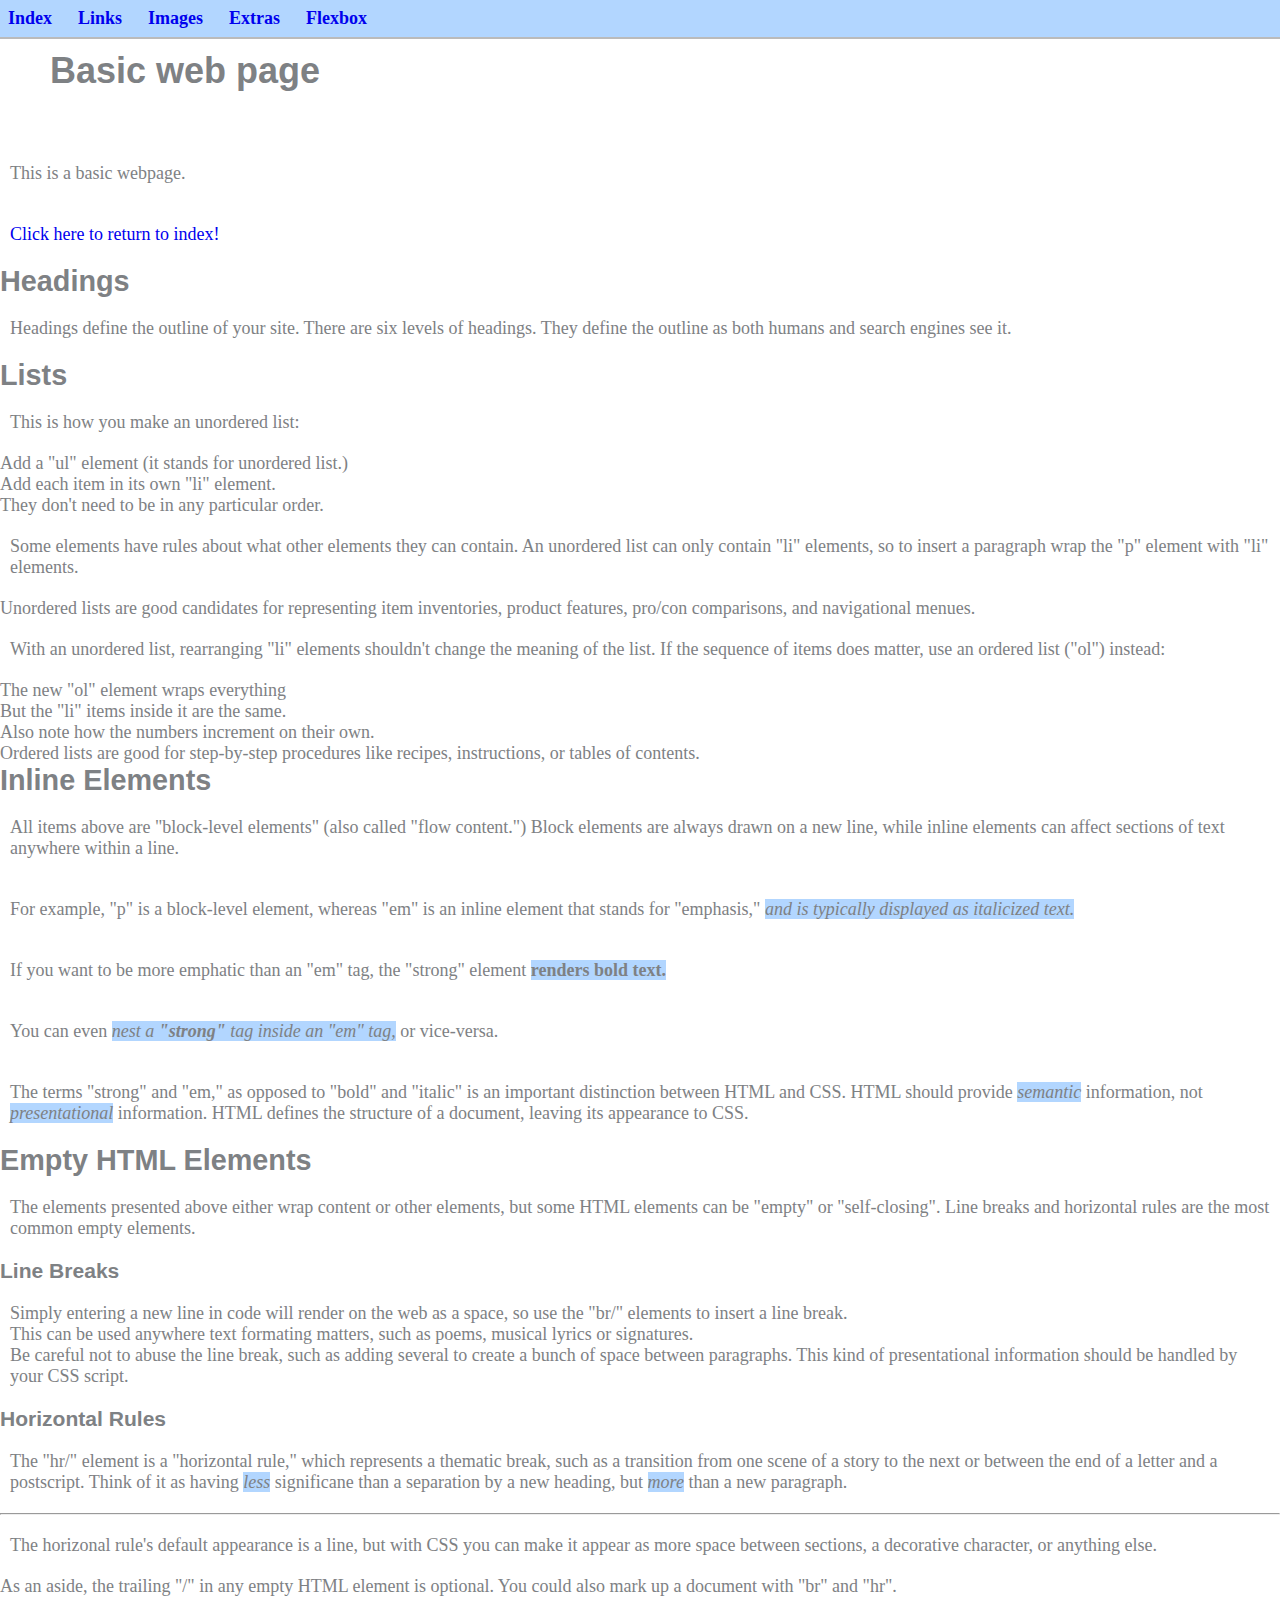
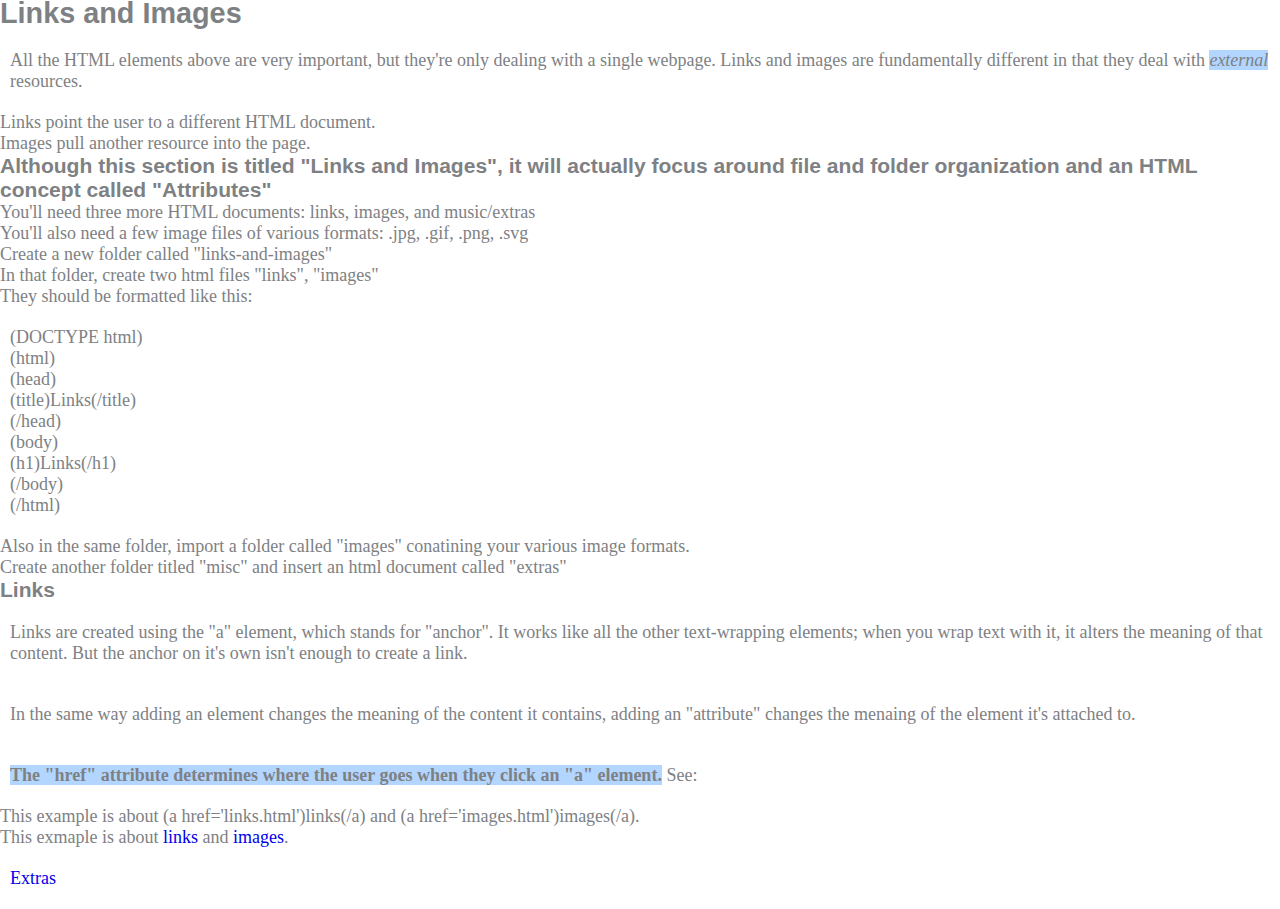
<file: basic-web-pages/basic.html>
<!DOCTYPE html>
<html lang='en'>
  <head>
    <!-- Metadata goes here -->
    <title>Basic web page</title>
    <link rel='stylesheet' href='/styles.css'/>
  </head>
  <body>
    <!-- Content goes here -->
    <ul class='menu'>
	<li class='menu-item'><a href='/' class='menu-button'>Index</a></li>
	<li class='menu-item'><a href='links-and-images/links.html' class='menu-button'>Links</a></li>
	<li class='menu-item'><a href='links-and-images/images.html' class='menu-button'>Images</a></li>
	<li class='menu-item'><a href='links-and-images/misc/extras.html' class='menu-button'>Extras</a></li>
	<li class='menu-item'><a href='flexbox/flexbox.html' class='menu-button'>Flexbox</a></li>
    </ul>
 
    <h1>Basic web page</h1>
    <p>This is a basic webpage.</p>
    <p><a href='/'>Click here to return to index!</a></p>

    <h2>Headings</h2>
    <p>Headings define the outline of your site. There are six levels of headings. They define the outline as both humans and search engines see it.</p>

    <h2>Lists</h2>
    <p>This is how you make an unordered list:</p>
    <ul>
      <li>Add a "ul" element (it stands for unordered list.)</li>
      <li>Add each item in its own "li" element.</li>
      <li>They don't need to be in any particular order.</li>
      <li><p>Some elements have rules about what other elements they can contain. An unordered list can only contain "li" elements, so to insert a paragraph wrap the "p" element with "li" elements.</p></li>
      <li>Unordered lists are good candidates for representing item inventories, product features, pro/con comparisons, and navigational menues.</li>
    </ul>
    <p>With an unordered list, rearranging "li" elements shouldn't change the meaning of the list. If the sequence of items does matter, use an ordered list ("ol") instead:</p>
    <ol>
      <li>The new "ol" element wraps everything</li>
      <li>But the "li" items inside it are the same.</li>
      <li>Also note how the numbers increment on their own.</li>
      <li>Ordered lists are good for step-by-step procedures like recipes, instructions, or tables of contents.</li>
    </ol>

    <h2>Inline Elements</h2>
    <p>All items above are "block-level elements" (also called "flow content.") Block elements are always drawn on a new line, while inline elements can affect sections of text anywhere within a line.</p>
    <p>For example, "p" is a block-level element, whereas "em" is an inline element that stands for "emphasis," <em>and is typically displayed as italicized text.</em></p>
    <p>If you want to be more emphatic than an "em" tag, the "strong" element <strong>renders bold text.</strong></p>
    <p>You can even <em>nest a <strong>"strong"</strong> tag inside an "em" tag,</em> or vice-versa.</p>
    <p>The terms "strong" and "em," as opposed to "bold" and "italic" is an important distinction between HTML and CSS. HTML should provide <em>semantic</em> information, not <em>presentational</em> information. HTML defines the structure of a document, leaving its appearance to CSS.</p>

    <h2>Empty HTML Elements</h2>
    <p>The elements presented above either wrap content or other elements, but some HTML elements can be "empty" or "self-closing". Line breaks and horizontal rules are the most common empty elements.</p>
    <h3>Line Breaks</h3>
    <p>Simply entering a new line in code will render on the web as a space, so use the "br/" elements to insert a line break.<br/>This can be used anywhere text formating matters, such as poems, musical lyrics or signatures.<br/>Be careful not to abuse the line break, such as adding several to create a bunch of space between paragraphs. This kind of presentational information should be handled by your CSS script.</p>
    <h3>Horizontal Rules</h3>
    <p>The "hr/" element is a "horizontal rule," which represents a thematic break, such as a transition from one scene of a story to the next or between the end of a letter and a postscript. Think of it as having <em>less</em> significane than a separation by a new heading, but <em>more</em> than a new paragraph.</p>
    <hr/>
    <p>The horizonal rule's default appearance is a line, but with CSS you can make it appear as more space between sections, a decorative character, or anything else.</p>
    <ul>
      <li>As an aside, the trailing "/" in any empty HTML element is optional. You could also mark up a document with "br" and "hr".</li>
    </ul>

    <h2>Links and Images</h2>
    <p>All the HTML elements above are very important, but they're only dealing with a single webpage. Links and images are fundamentally different in that they deal with <em>external</em> resources.</p>
    <ul>
      <li>Links point the user to a different HTML document.</li>
      <li>Images pull another resource into the page.</li>
    </ul>
    <h3>Although this section is titled "Links and Images", it will actually focus around file and folder organization and an HTML concept called "Attributes"</h3>
    <ul>
      <li>You'll need three more HTML documents: links, images, and music/extras</li>
      <li>You'll also need a few image files of various formats: .jpg, .gif, .png, .svg</li>
    </ul>
    <ol>
      <li>Create a new folder called "links-and-images"</li>
      <li>In that folder, create two html files "links", "images"</li>
      <ul>
        <li>They should be formatted like this:</li>
        <li><p>(DOCTYPE html)<br>(html)<br>(head)<br>(title)Links(/title)<br>(/head)<br>(body)<br>(h1)Links(/h1)<br>(/body)<br>(/html)</p></li>
      </ul>
      <li>Also in the same folder, import a folder called "images" conatining your various image formats.</li>
      <li>Create another folder titled "misc" and insert an html document called "extras"</li>
    </ol>
    <h3>Links</h3>
    <p>Links are created using the "a" element, which stands for "anchor". It works like all the other text-wrapping elements; when you wrap text with it, it alters the meaning of that content. But the anchor on it's own isn't enough to create a link.</p>
    <p>In the same way adding an element changes the meaning of the content it contains, adding an "attribute" changes the menaing of the element it's attached to.</p>
    <p><strong>The "href" attribute determines where the user goes when they click an "a" element.</strong> See:</p>
    <ul>
      <li>This example is about (a href='links.html')links(/a) and (a href='images.html')images(/a).</li>
      <li>This exmaple is about <a href='links-and-images/links.html'>links</a> and <a href='links-and-images/images.html'>images</a>.</li>
    </ul>
    <p><a href='links-and-images/misc/extras.html'>Extras</a></p>
  </body>
</html>
</file>
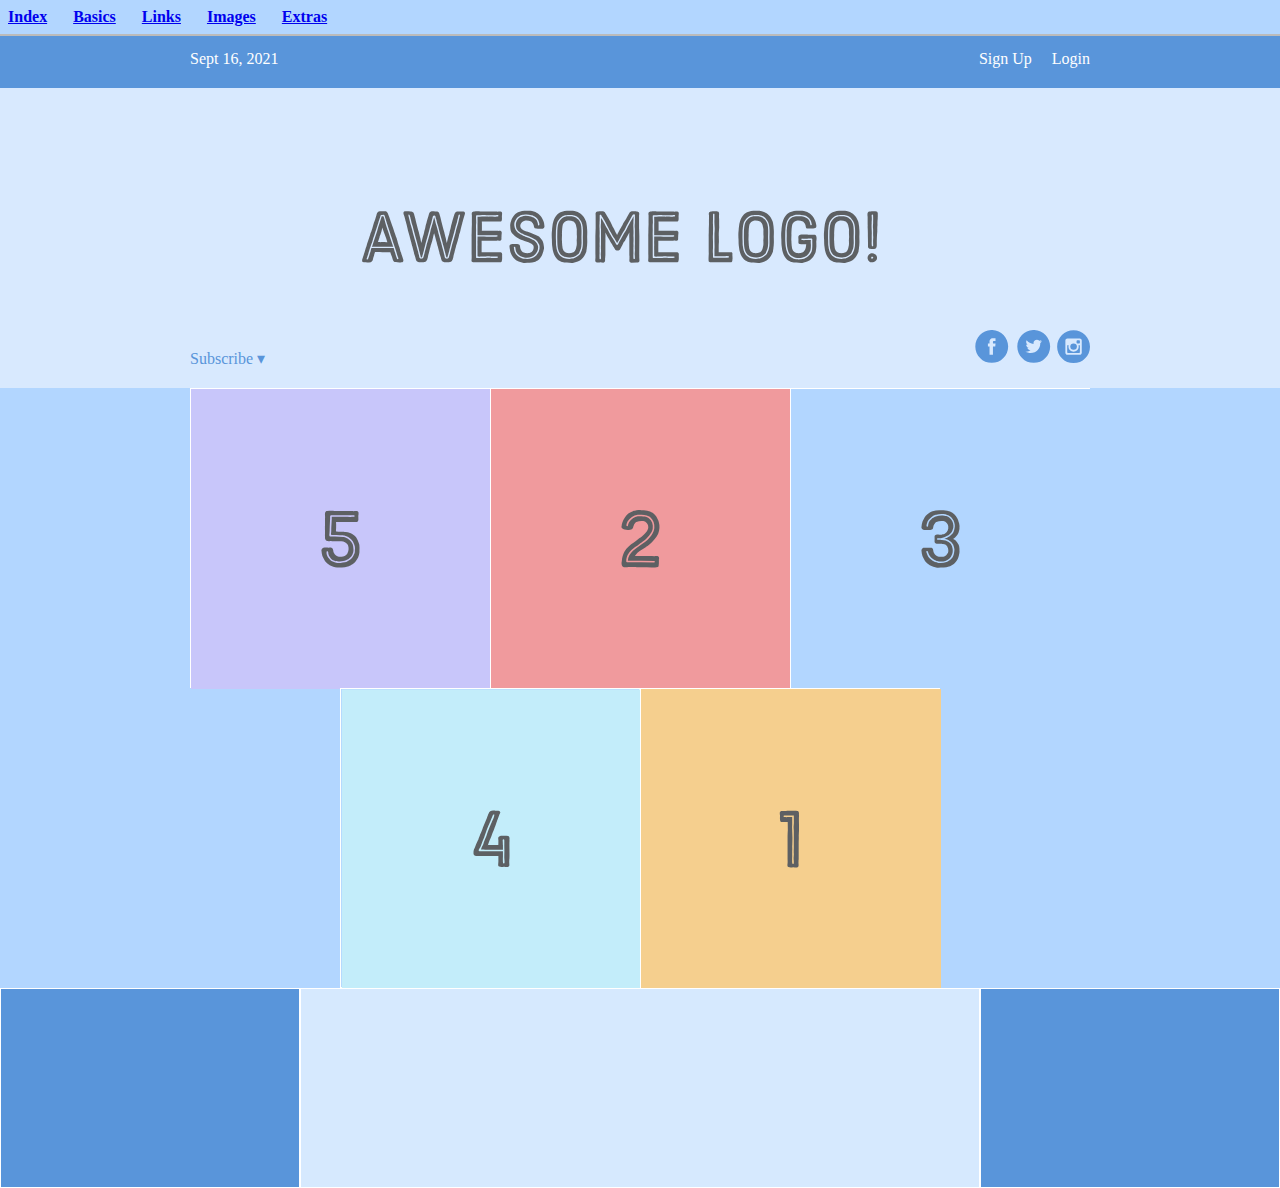
<file: basic-web-pages/flexbox/flexbox.html>
<!DOCTYPE html>
<html lang='en'>
<head>
	<meta charset='UTF-8'/>
	<title>Flexbox</title>
	<link rel='stylesheet' href='flexbox.css'/>
</head>
<body>
	<ul class='menu'>
		<li class='menu-item'><a href='/' class='menu-button'>Index</a></li>
		<li class='menu-item'><a href='../basic.html' class='menu-button'>Basics</a></li>
		<li class='menu-item'><a href='../links-and-images/links.html' class='menu-button'>Links</a></li>
		<li class='menu-item'><a href='../links-and-images/images.html' class='menu-button'>Images</a></li>
		<li class='menu-item'><a href='../links-and-images/misc/extras.html' class='menu-button'>Extras</a></li>
	</ul>

	<div class='menu-container'>
		<div class='flexbox-menu'>
			<div class='date'>Sept 16, 2021</div>
			<div class='signup'>Sign Up</div>
			<div class='login'>Login</div>
		</div>
	</div>
	<div class='header-container'>
		<div class='header'>
			<div class='subscribe'>Subscribe &#9662;</div>
			<div class='logo'><img src='images/awesome-logo.svg'/></div>
			<div class='social'><img src='images/social-icons.svg'/></div>
		</div>
	</div>
	<div class='photo-grid-container'>
		<div class='photo-grid'>
			<div class='photo-grid-item first-item'>
				<img src='images/one.svg'/>
			</div>
			<div class='photo-grid-item'>
				<img src='images/two.svg'/>
			</div>
			<div class='photo-grid-item'>
				<img src='images/three.svg'/>
			</div>
			<div class='photo-grid-item'>
				<img src='images/four.svg'/>
			</div>
			<div class='photo-grid-item last-item'>
				<img src='images/five.svg'/>
			</div>
		</div>
	</div>
	<div class='footer'>
		<div class='footer-item footer-one'></div>
		<div class='footer-item footer-two'></div>
		<div class='footer-item footer-three'></div>
	</div>
</body>
</file>
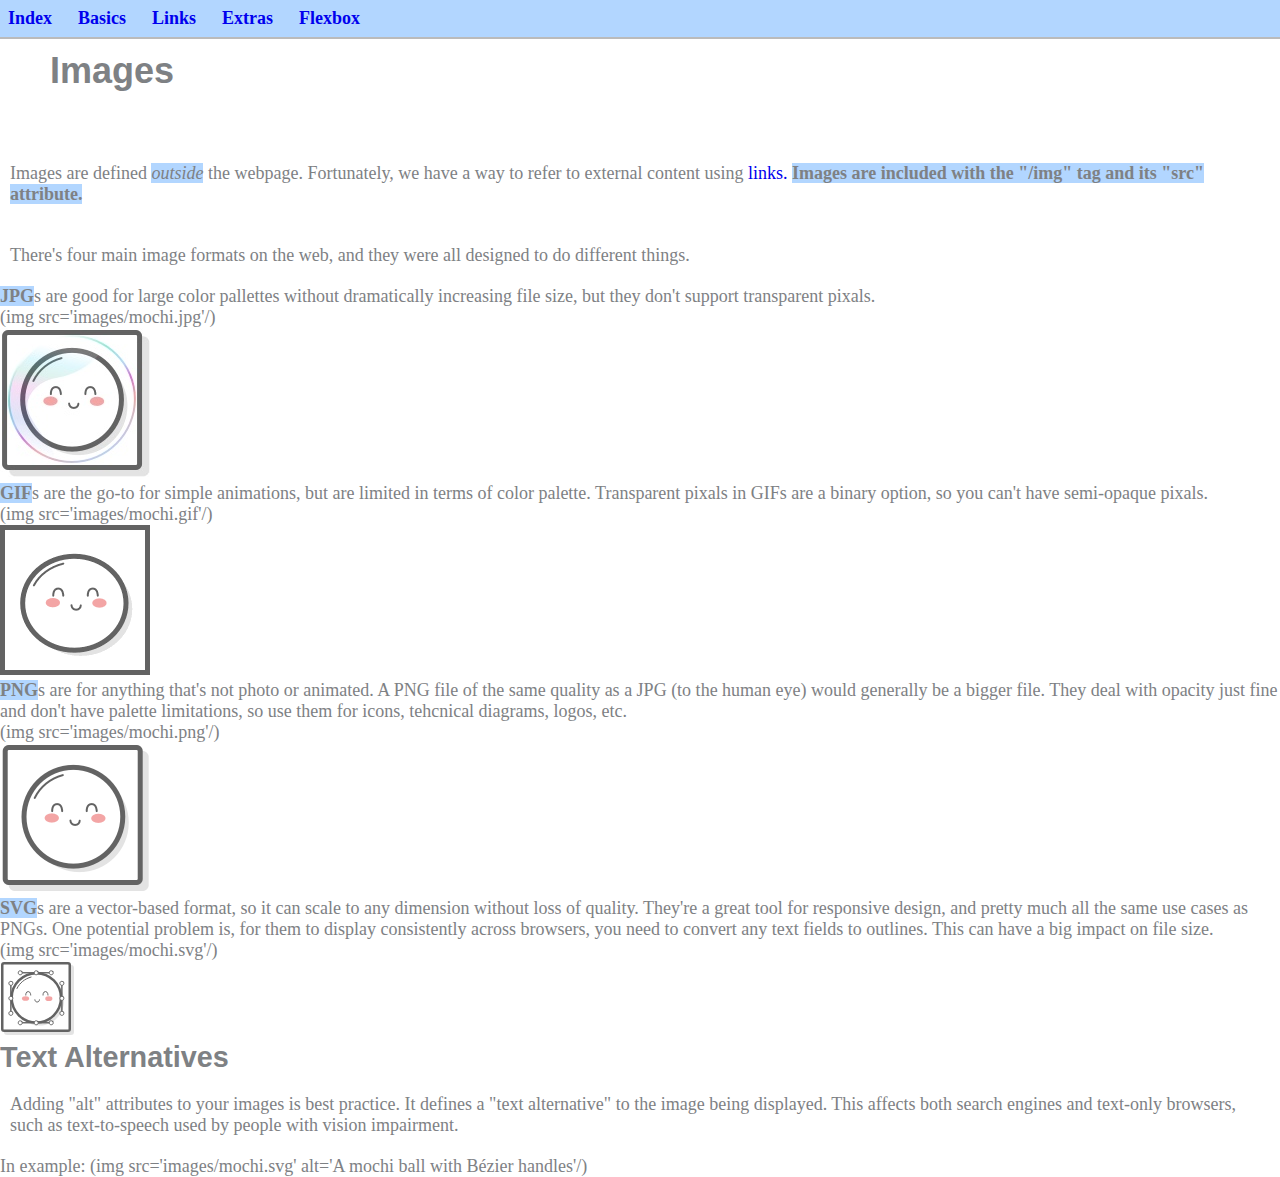
<file: basic-web-pages/links-and-images/images.html>
<!DOCTYPE html>
<html lang='en'>
  <head>
    <title>Images</title>
    <link rel='stylesheet' href='/../styles.css'/>
  </head>
  <body>
    <ul class='menu'>
	<li class='menu-item'><a href='/' class='menu-button'>Index</a></li>
	<li class='menu-item'><a href='../basics.html' class='menu-button'>Basics</a></li>
	<li class='menu-item'><a href='links.html' class='menu-button'>Links</a></li>
	<li class='menu-item'><a href='misc/extras.html' class='menu-button'>Extras</a></li>
	<li class='menu-item'><a href='../flexbox/flexbox.html' class='menu-button'>Flexbox<a></li>
    </ul>

    <h1>Images</h1>
    <p>Images are defined <em>outside</em> the webpage. Fortunately, we have a way to refer to external content using <a href='links.html'>links.</a> <strong>Images are included with the "/img" tag and its "src" attribute.</strong></p>
    <p>There's four main image formats on the web, and they were all designed to do different things.</p>
    <ul>
      <li><strong>JPG</strong>s are good for large color pallettes without dramatically increasing file size, but they don't support transparent pixals.</li>
      <li>(img src='images/mochi.jpg'/)</li>
    </ul>
    <img src='images/mochi.jpg'/>
    <ul>
      <li><strong>GIF</strong>s are the go-to for simple animations, but are limited in terms of color palette. Transparent pixals in GIFs are a binary option, so you can't have semi-opaque pixals.</li>
      <li>(img src='images/mochi.gif'/)</li>
    </ul>
    <img src='images/mochi.gif'/>
    <ul>
      <li><strong>PNG</strong>s are for anything that's not photo or animated. A PNG file of the same quality as a JPG (to the human eye) would generally be a bigger file. They deal with opacity just fine and don't have palette limitations, so use them for icons, tehcnical diagrams, logos, etc.</li>
      <li>(img src='images/mochi.png'/)</li>
    </ul>
    <img src='images/mochi.png'/>
    <ul>
      <li><strong>SVG</strong>s are a vector-based format, so it can scale to any dimension without loss of quality. They're a great tool for responsive design, and pretty much all the same use cases as PNGs. One potential problem is, for them to display consistently across browsers, you need to convert any text fields to outlines. This can have a big impact on file size.</li>
      <li>(img src='images/mochi.svg'/)</li>
    </ul>
    <img src='images/mochi.svg'/>

    <h2>Text Alternatives</h2>
    <p>Adding "alt" attributes to your images is best practice. It defines a "text alternative" to the image being displayed. This affects both search engines and text-only browsers, such as text-to-speech used by people with vision impairment.</p>
    <ul>
      <li>In example: (img src='images/mochi.svg' alt='A mochi ball with Bézier handles'/)</li>
    </ul>
  </body>
</html>
</file>
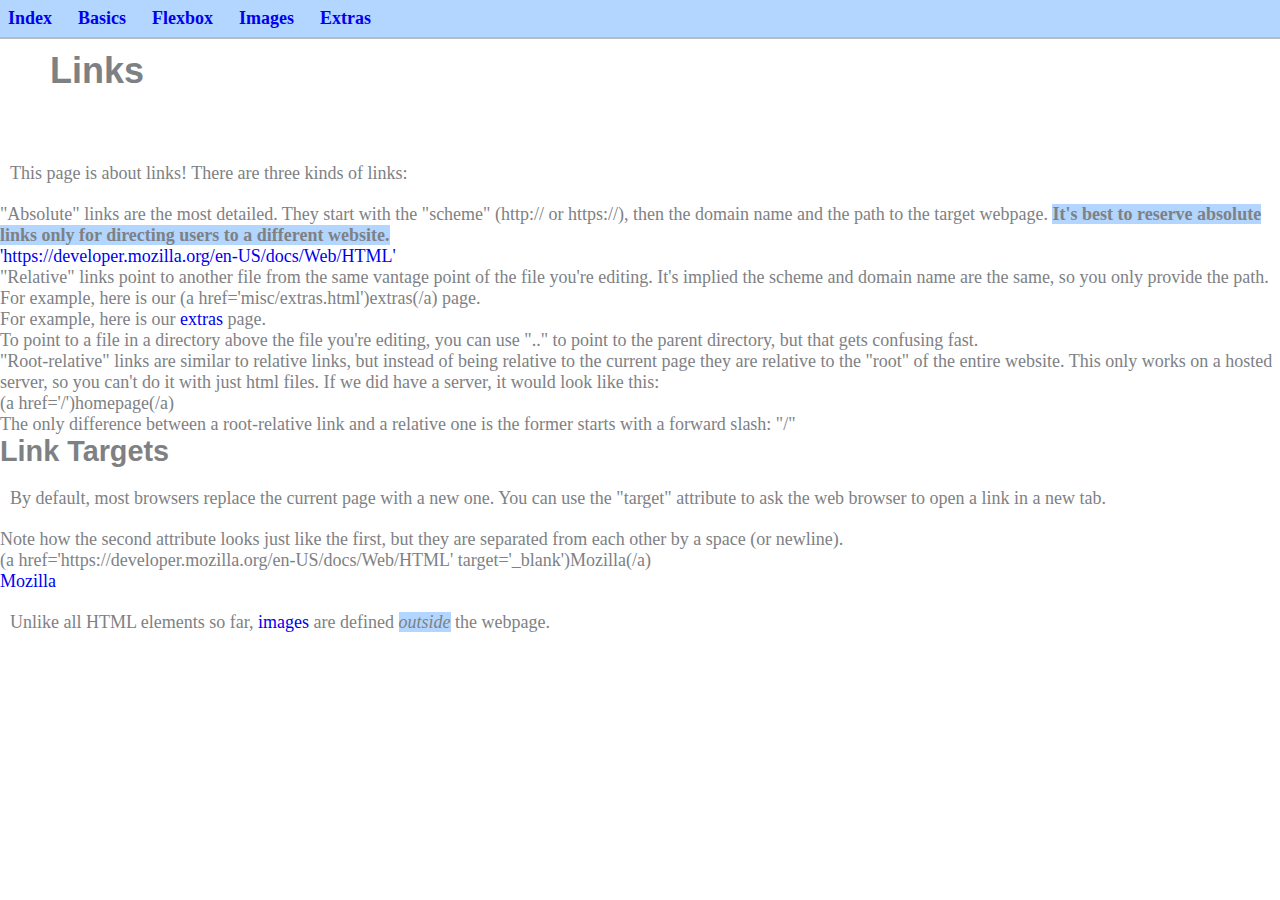
<file: basic-web-pages/links-and-images/links.html>
<!DOCTYPE html>
<html lang='en'>
  <head>
    <title>Links</title>
    <link rel='stylesheet' href='/../styles.css'/>
  </head>
  <body>
    <ul class='menu'>
	<li class='menu-item'><a href='/' class='menu-button'>Index</a></li>
	<li class='menu-item'><a href='../basic.html' class='menu-button'>Basics</a></li>
	<li class='menu-item'><a href='../flexbox/flexbox.html' class='menu-button'>Flexbox</a></li>
	<li class='menu-item'><a href='images.html' class='menu-button'>Images</a></li>
	<li class='menu-item'><a href='misc/extras.html' class='menu-button'>Extras</a></li>
    </ul>
 
    <h1>Links</h1>
    <p>This page is about links! There are three kinds of links:</p>
    <ul>
      <li>"Absolute" links are the most detailed. They start with the "scheme" (http:// or https://), then the domain name and the path to the target webpage. <strong>It's best to reserve absolute links only for directing users to a different website.</strong></li>
      <ul>
        <li><a href='https://developer.mozilla.org/en-US/docs/Web/HTML'>'https://developer.mozilla.org/en-US/docs/Web/HTML'</a></li>
      </ul>
      <li>"Relative" links point to another file from the same vantage point of the file you're editing. It's implied the scheme and domain name are the same, so you only provide the path.</li>
      <ul>
        <li>For example, here is our (a href='misc/extras.html')extras(/a) page.</li>
        <li>For example, here is our <a href='misc/extras.html'>extras</a> page.</li>
        <li>To point to a file in a directory above the file you're editing, you can use ".." to point to the parent directory, but that gets confusing fast.</li>
      </ul>
      <li>"Root-relative" links are similar to relative links, but instead of being relative to the current page they are relative to the "root" of the entire website. This only works on a hosted server, so you can't do it with just html files. If we did have a server, it would look like this:</li>
      <ul>
        <!-- This won't work for our local HTML files -->
        <li>(a href='/')homepage(/a)</li>
        <li>The only difference between a root-relative link and a relative one is the former starts with a forward slash: "/"</li>
      </ul>
    </ul>

    <h2>Link Targets</h2>
    <p>By default, most browsers replace the current page with a new one. You can use the "target" attribute to ask the web browser to open a link in a new tab.</p>
    <ul>
      <li>Note how the second attribute looks just like the first, but they are separated from each other by a space (or newline).</li>
      <li>(a href='https://developer.mozilla.org/en-US/docs/Web/HTML' target='_blank')Mozilla(/a)</li>
      <li><a href='https://developer.mozilla.org/en-US/docs/Web/HTML' target='_blank'>Mozilla</a></li>
    </ul>
    <p>Unlike all HTML elements so far, <a href='images.html'>images</a> are defined <em>outside</em> the webpage.</p>
  </body>
</html>
</file>
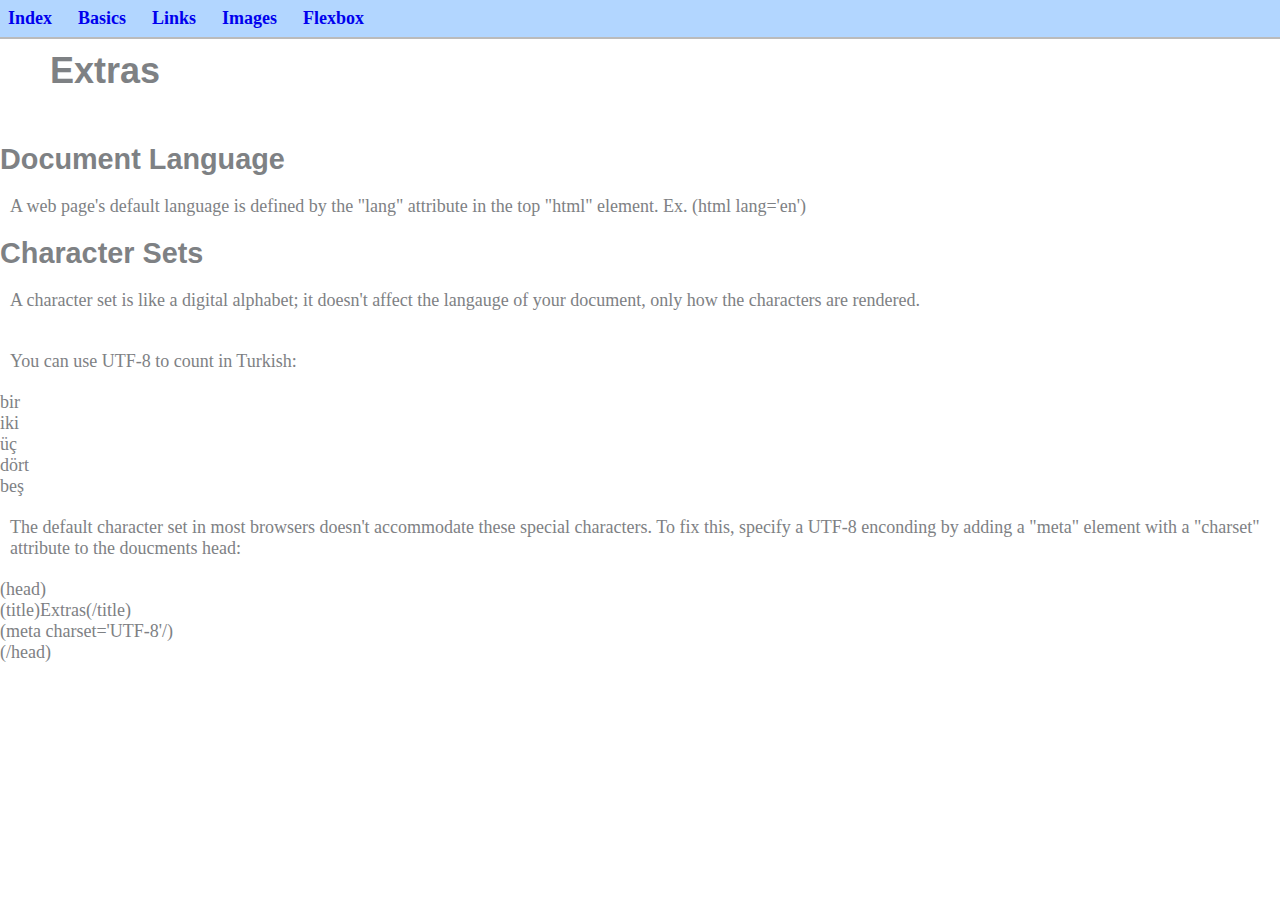
<file: basic-web-pages/links-and-images/misc/extras.html>
<!DOCTYPE html>
<html lang='en'>
  <head>
    <title>Extras</title>
    <meta charset='UTF-8'/>
    <link rel ='stylesheet' href='/../../styles.css'/>
  </head>
  <body>
    <ul class='menu'>
	<li class='menu-item'><a href='/' class='menu-button'>Index</a></li>
	<li class='menu-item'><a href='../../basic.html' class='menu-button'>Basics</a></li>
	<li class='menu-item'><a href='../links.html' class='menu-button'>Links</a></li>
	<li class='menu-item'><a href='../images.html' class='menu-button'>Images</a></li>
	<li class='menu-item'><a href='../../flexbox/flexbox.html' class='menu-button'>Flexbox</a></li>
    </ul>

    <h1>Extras</h1>
    <h2>Document Language</h2>
    <p>A web page's default language is defined by the "lang" attribute in the top "html" element. Ex. (html lang='en')</p>
    <h2>Character Sets</h2>
    <p>A character set is like a digital alphabet; it doesn't affect the langauge of your document, only how the characters are rendered.</p>
    <p>You can use UTF-8 to count in Turkish:</p>
    <ol>
      <li>bir</li>
      <li>iki</li>
      <li>üç</li>
      <li>dört</li>
      <li>beş</li>
    </ol>
    <p>The default character set in most browsers doesn't accommodate these special characters. To fix this, specify a UTF-8 enconding by adding a "meta" element with a "charset" attribute to the doucments head:</p>
    <ul>
      <li>(head)<br>(title)Extras(/title)<br>(meta charset='UTF-8'/)<br>(/head)</li>
    </ul>
  </body>
</html>
</file>
<file: styles.css>
* {
	margin: 0;
	padding: 0;
	box-sizing: border-box; /* converts all boxes to border-box when used with universal selector */

	/* "universal: CSS selector (*) override default browser style */
}
body {
	color: #7E8184; /* dark gray */
	background-color: #ffffff; /* white */
	font-size: 18px;
}
h1 {
	font-size: 2em; /* font is twice as big as paragraph font */
	padding: 50px;
	border-bottom: 1px solid #ffffff; /* border: size style color */
}
h2 {
	font-size: 1.6em; /* font is 1.6 times as big as paragraph font */
}
h1, h2, h3, h4, h5, h6 {
	font-family: "Helvetica", "Arial", sans-serif;
}
ul {
	list-style-type: circle;
}
ol {
	list-style-type: lower-roman;
}
a {
	text-decoration: none; /* removes default underline from all our links */
}
em, strong {
	background-color: #B2D6FF; /* light blue */
}
p {
	padding-top: 20px;
	padding-bottom: 20px;
	padding-left: 10px;
	padding-right: 10px;
	/* can be re-written as (padding: <vertical> <horizontal>) */
	/* or: (padding: <top> <right> <bottom> <left> */
}
.page {
	width: 900px;
	margin: 0 auto;
}
.container {
	overflow: hidden;
	background-color: #EAEDF0;
}
.button {
	color: #ffffff;
	background-color: #6495ED; /* cornflower blue */
	width: 200px;
	height: 100px;
	font-weight: bold;
	padding: 20px;
	text-align: center;
	margin: 0 auto;
	border: 1px solid #FFF;
}
.introduction {
	color: #ffffff; /* white */
}
.menu {
	position: fixed;
	width: 100%;
	list-style-type: none;
	margin: 0;
	padding: 0;
	background-color: #B2D6FF;
	border-bottom: 2px solid #bbb;
}
.menu .menu-item {
	float: left;
}
.menu .menu-item .menu-button {
	display: block;
	padding: 8px;
	margin-right: 10px;
	font-weight: bold;
}
.sidebar {
	float: left;
	width: 200px;
	height: 300px;
	background-color: #F09A9D; /* red */
}
.content {
	float: left;
	width: 650px;
	height: 500px;
	padding: 20px;
	background-color: #F5CF8E; /* yellow */
}
.footer {
	overflow: hidden;
	clear: both;
	background-color: #D6E9FE; /* light blue */
}
.column {
	overflow: hidden;
	float:left;
	width: 31%;
	margin: 20px 1.15%;
	height: 160px;
	background-color: #B2D6FF; /* medium blue */	
}
.article-image {
	float: left;
	width: 300px;
	height: 200px;
	margin-right: 20px;
	margin-left: 20px;
	margin-bottom: 20px;
}
.avatar {
	float: left;
	width: 60px;
	height: 60px;
	margin: 25px;
	border-radius: 40px;
	background-color: #D6E9FE;
}
.username {
	margin-top: 30px;
}
.comment {
	margin: 10px;
	overflow: hidden; /* This is important */
}
</file>
<file: basic-web-pages/flexbox/flexbox.css>
* {
	margin: 0;
	padding: 0;
	box-sizing: border-box;
}

/* mobile styles */
@media only screen and (max-width: 400px) {
	body {
		background-color: #F09A9D; /* red */
	}
}

/* tablet styles */
@media only screen and (min-width: 401px) and (max-width: 400px) {
	body {
		background-color: #F5CF8E; /* yellow */
	}
}

/* desktop styles */
@media only screen and (min-width: 961px) {
	body {
		background-color: #B2D6FF; /* blue */
	}
}

.menu {
	position: fixed;
	width: 100%;
	list-style-type: none;
	margin: 0;
	padding: 0;
	background-color: #B2D6FF;
	border-bottom: 2px solid #bbb;
}
.menu .menu-item {
	float: left;
}
.menu .menu-item .menu-button {
	display: block;
	padding: 8px;
	margin-right: 10px;
	font-weight: bold;
}
.menu-container {
	color: #fff;
	background-color: #5995DA; /* Blue */
	padding-top: 50px;
	padding-bottom: 20px;
	display: flex;
	justify-content: center;
}
.flexbox-menu {
	/*border: 1px solid #fff; /* for debugging */
 	width: 900px;
	display: flex;
	justify-content: space-between;
}
.signup {
	margin-left: auto;
}
.login {
	margin-left: 20px;
}
.header-container {
	color: #5995DA;
	background-color: #D8E9FE;
	display: flex;
	justify-content: center;
}
.header {
	width: 900px;
	height: 300px;
	display: flex;
	justify-content: space-between;
	align-items: center;
}
.photo-grid-container {
	display: flex;
	justify-content: center;
}
.photo-grid {
	width: 900px;
	display: flex;
	justify-content: center;
	flex-wrap: wrap;
}
.photo-grid-item {
	border: 1px solid #fff;
	width: 300px;
	height: 300px;
}
.first-item {
	order: 1;
}
.last-item {
	order: -1;
}
.social,
.subscribe {
	align-self: flex-end;
	margin-bottom: 20px;
}
.footer {
	display: flex;
	justify-content: space-between;
}
.footer-item {
	border: 1px solid #fff;
	background-color: #D6E9FE;
	height: 200px;
	flex: 1;
}
.footer-one,
.footer-three {
	background-color: #5995DA;
	flex: initial;
	width: 300px;
}
</file>
